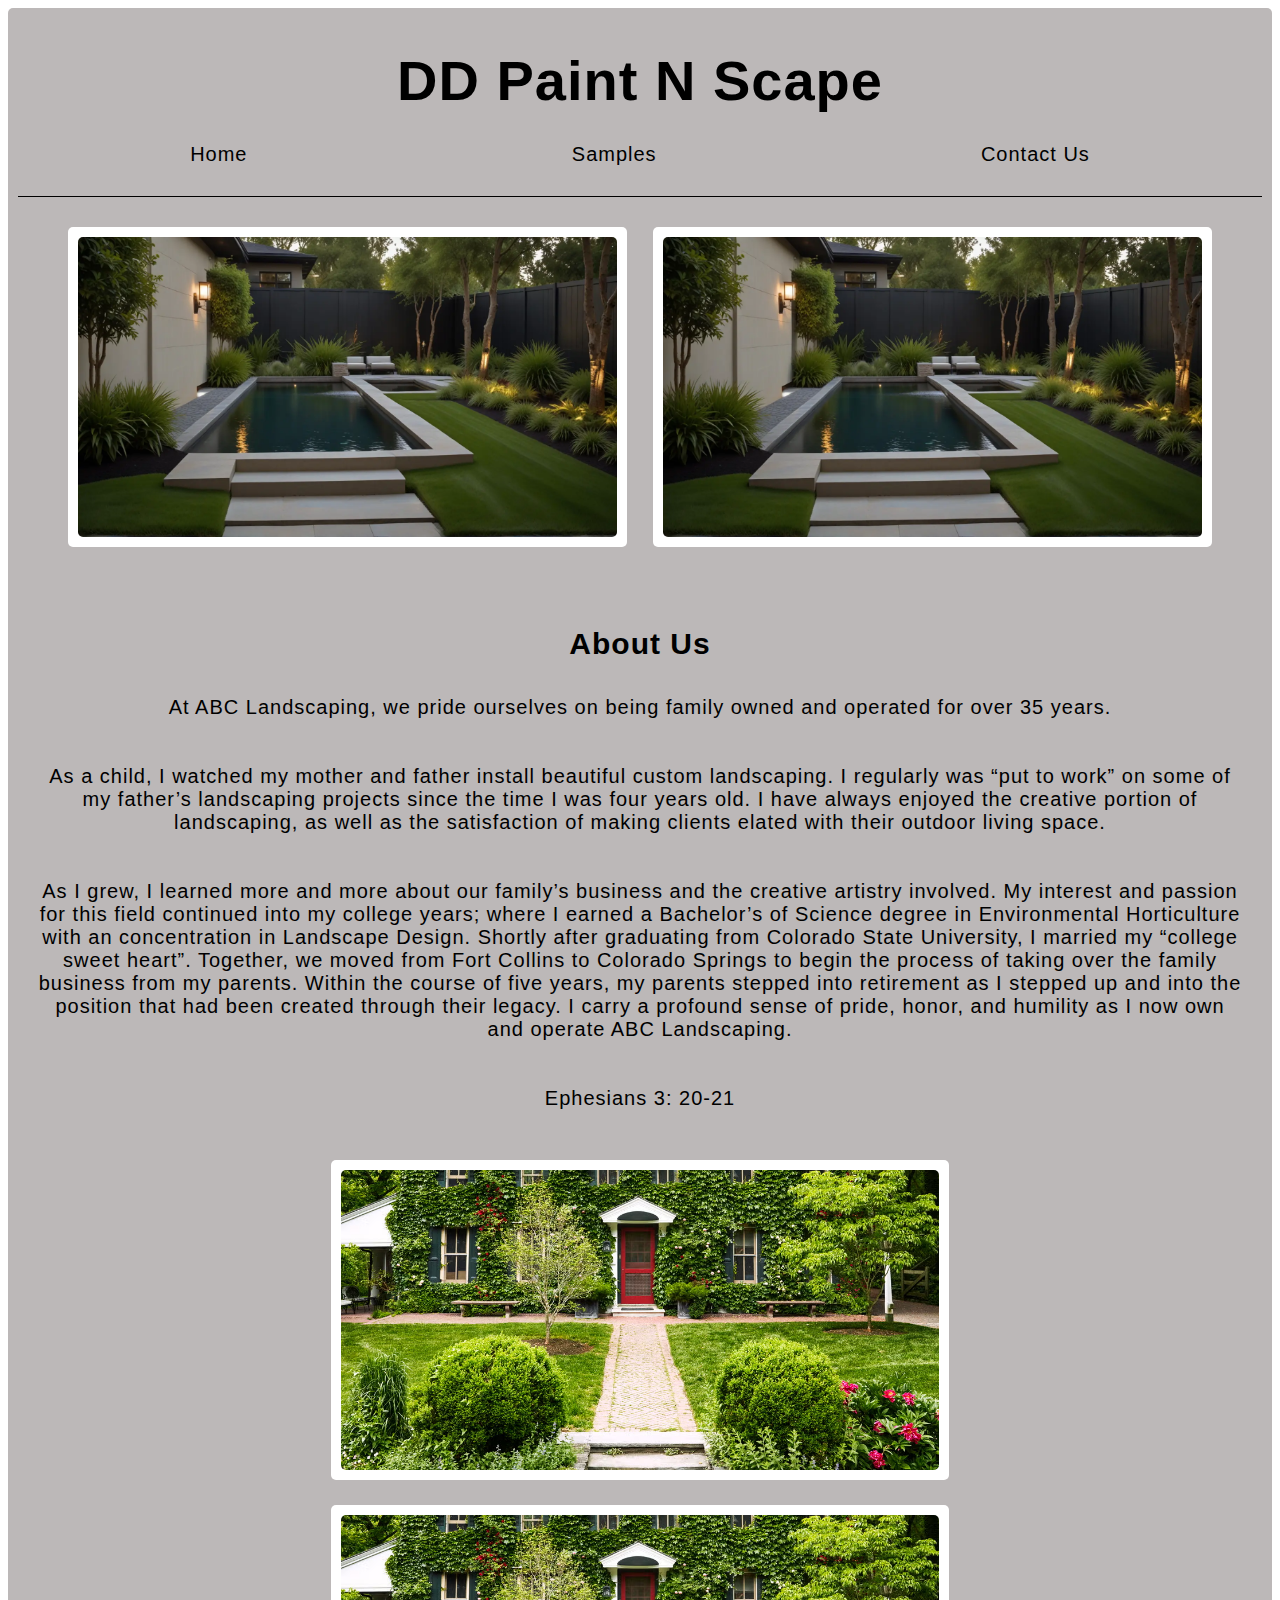
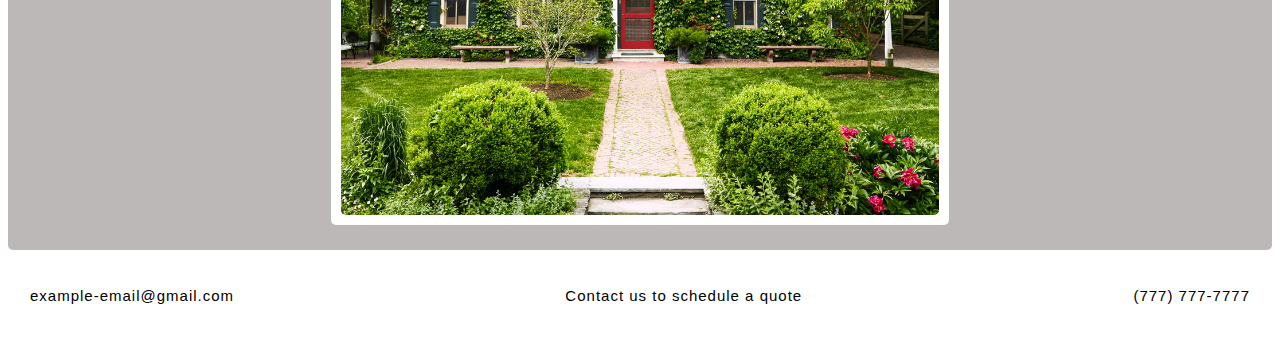
<file: index.html>
<!DOCTYPE html>
<html lang='en'>
  <head>
    <link rel="stylesheet" href="styles.css">
    <title id="title">DD Paint N Scape</title>
  </head>
  <body>
    <main id="main">
      <h1>DD Paint N Scape</h1>
      <header>
        <nav>
            <ul>
                <li><a href="index.html">Home</a></li>
                <li><a href="samples.html">Samples</a></li>
                <li><a href="#index-footer">Contact Us</a></li>
            </ul>
        </nav>
        <div class="nav-line"></div>
    </header>
      <div class="img-div optional-img">
        <img src="images/main.webp" alt="" id="image">
      </div>
      <div class="img-div">
        <img src="images/main.webp" alt="" id="image">
      </div>
      
      <div id="about">
        <h2 id="about-subtitle">About Us</h2>
        <p>At ABC Landscaping, we pride ourselves on being family owned and operated for over 35 years. 
          <br><br><br>
          As a child, I watched my mother and father install beautiful custom landscaping. I regularly was “put to work” on some of my father’s landscaping projects since the time I was four years old. I have always enjoyed the creative portion of landscaping, as well as the satisfaction of making clients elated with their outdoor living space. 
          <br><br><br>
          As I grew, I learned more and more about our family’s business and the creative artistry involved. My interest and passion for this field continued into my college years; where I earned a Bachelor’s of Science degree in Environmental Horticulture with an concentration in  Landscape Design. Shortly after graduating from Colorado State University, I married my “college sweet heart”. Together, we moved from Fort Collins to Colorado Springs to begin the process of taking over the family business from my parents. Within the course of five years, my parents stepped into retirement as I stepped up and into the position that had been created through their legacy. I carry a profound sense of pride, honor, and humility as I now own and operate ABC Landscaping. 
          <br><br><br>
          Ephesians 3: 20-21</p>
      </div>

      <div class="img-div optional-img">
        <img src="images/landscape3.avif" alt="" id="image">
      </div>
        <div class="img-div">
          <img src="images/landscape3.avif" alt="" id="image">
        </div>
    </main>

    <footer id="index-footer">
      <ul>
        <li><a href="mailto:example@example.com">example-email@gmail.com</a></li>
        <li>Contact us to schedule a quote</li>
        <li><a href="tel:+1234567890">(777) 777-7777</a></li>
    </ul>
    </footer>
  </body>
</html>
</file>
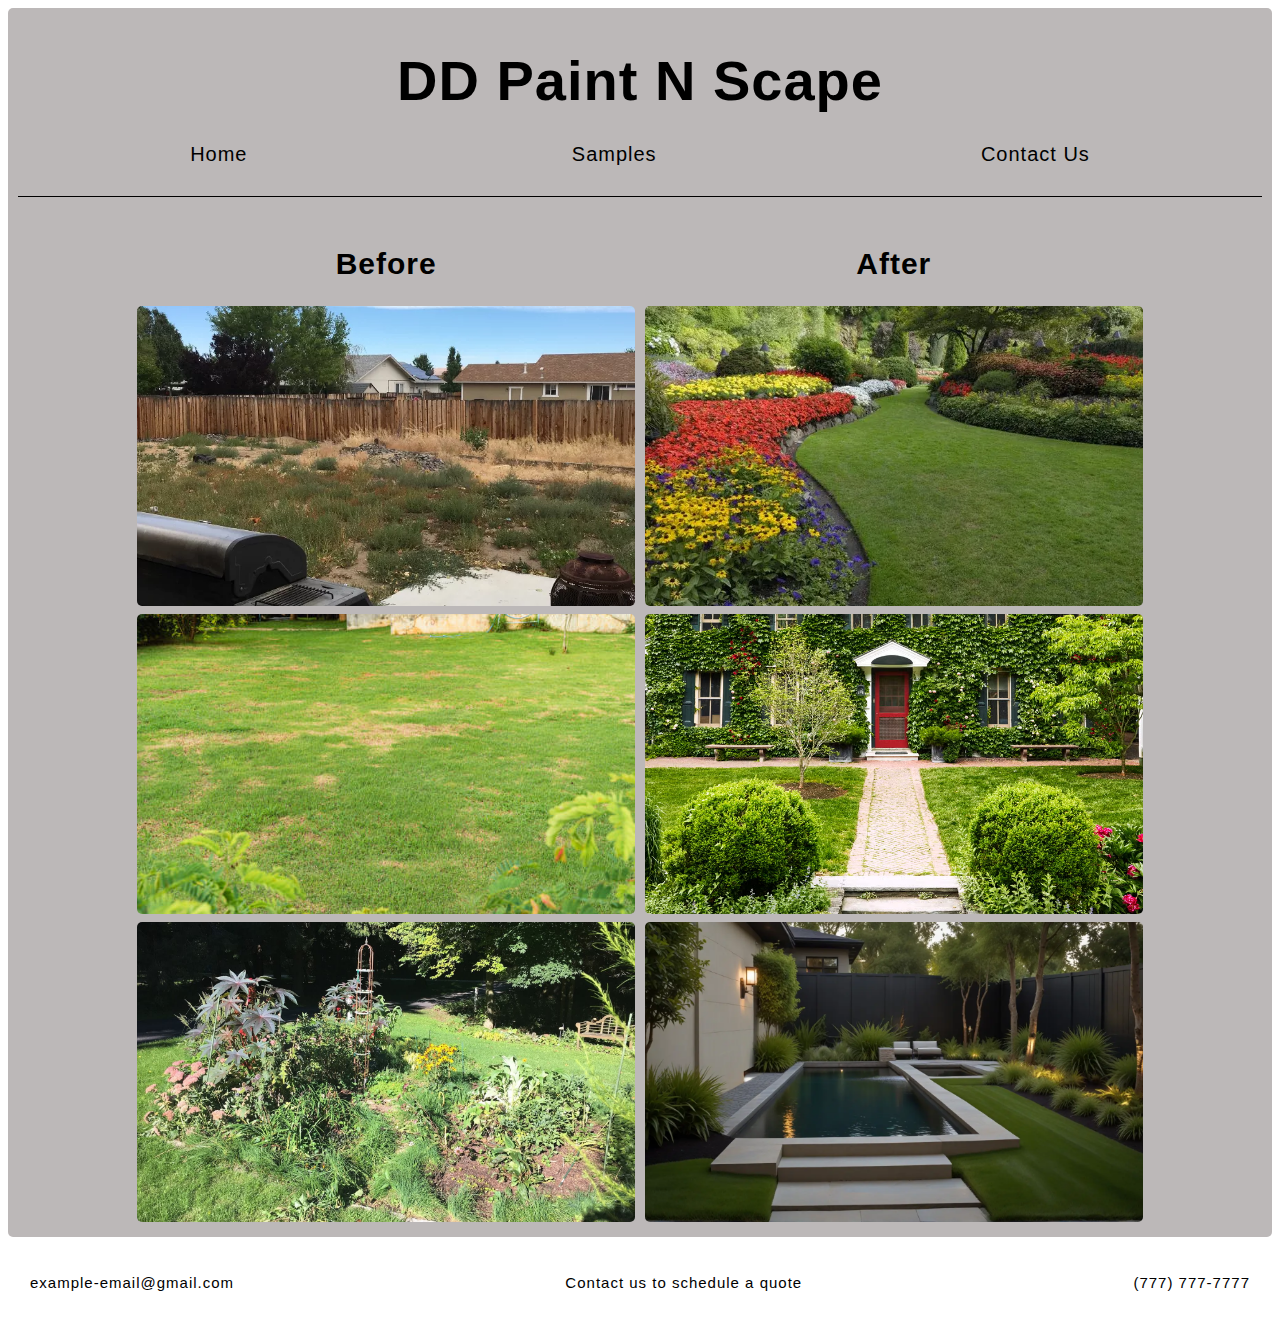
<file: samples.html>
<!DOCTYPE html>
<html lang='en'>
    <head>
        <title>DD Paint N Scape</title>
        <link rel="stylesheet" href="styles.css">
        <link rel="stylesheet" href="samplestyles.css">
        <meta name="viewport" content="width=device-width, initial-scale=1.0">
    </head>
  <body>
    <main id="main">
      <h1>DD Paint N Scape</h1>
      <header>
        <nav>
            <ul>
                <li><a href="index.html">Home</a></li>
                <li><a href="samples.html">Samples</a></li>
                <li><a href="#index-footer">Contact Us</a></li>
            </ul>
        </nav>
        <div class="nav-line"></div>
      </header>
      <div class="row">
        <div class="column">
          <h2>Before</h2>
          <img src="images/bad3.webp">
          <img src="images/bad4.jpg">
          <img src="images/bad5.jpg">
        </div>
        <div class="column">
          <h2>After</h2>
          <img src="images/landscape2.webp">
          <img src="images/landscape3.avif">
          <img src="images/main.webp">
        </div>
      </div>
    </main>
    
    <footer id="index-footer">
      <ul>
        <li><a href="mailto:example@example.com">example-email@gmail.com</a></li>
        <li>Contact us to schedule a quote</li>
        <li><a href="tel:+1234567890">(777) 777-7777</a></li>
    </ul>
    </footer>
  </body>
</html>
</file>
<file: styles.css>
* {
    font-family: Arial, Helvetica, sans-serif;
    letter-spacing: 1px;
    
  }
  
  main {
    background-color: rgb(188, 184, 184);
    text-align: center;
    border-radius: 5px;
    font-size: 20px;
    padding: 10px;
  }

  a {
    text-decoration: none;
    color: black;
  }

  nav ul {
    list-style: none;
    display: flex;
    justify-content: space-around;
    padding: 10px;
}
  
  h1 {
    padding-top: 30px;
    font-size: 56px;
    margin: 0;
  }
  
  #about-subtitle {
    padding-top: 20px;
    padding-bottom: 10px;
  }

  #about {
    padding: 20px;
  }

  .nav-line {
    height: 1px;
    width: 100%;
    margin-bottom: 20px;
    background-color: black;
  }
  
  img {
    max-width: 100%;
    height: 300px; /* or any fixed height */
    object-fit: cover; /* ensures the image maintains proportions but crops if necessary */
    display: block;
    margin: auto;
    border-radius: 5px;
  }
  
  .img-div {
    background-color: white;
    padding: 10px; /* Padding inside the border */
    margin: 10px; /* Margin around the entire image + border */
    border-radius: 5px; /* Rounded corners for the entire div */
    display: inline-block; /* Ensures the div wraps around the image size */
    max-width: 100%; /* Makes sure the div resizes with the image */
  }
  
  #timelineSubtitle {
    padding-top: 30px;
    font-size: 1.6rem;
  }
  
  #index-footer {
    text-align: center;
    padding: 20px;
    border-radius: 5px;
}

#index-footer ul {
    list-style: none;
    display: flex;
    justify-content: space-between;
    padding: 2px;
    font-size: 15px;
}


@media (max-width: 768px) {
  .optional-img {
    display: none;
  }
}
</file>
<file: samplestyles.css>
.row {
  display: flex;
  flex-wrap: wrap;
  justify-content: center; /* Centers the columns horizontally */
  align-items: center; /* Centers the content vertically (optional) */
  text-align: center; /* Centers text/images within the columns */
}

/* Create four equal columns that sits next to each other */
.column {
  flex: 50%;
  max-width: 40%;
  padding: 5px;

}

.column img {
  margin-top: 8px;
  width: 100%;
}
</file>
